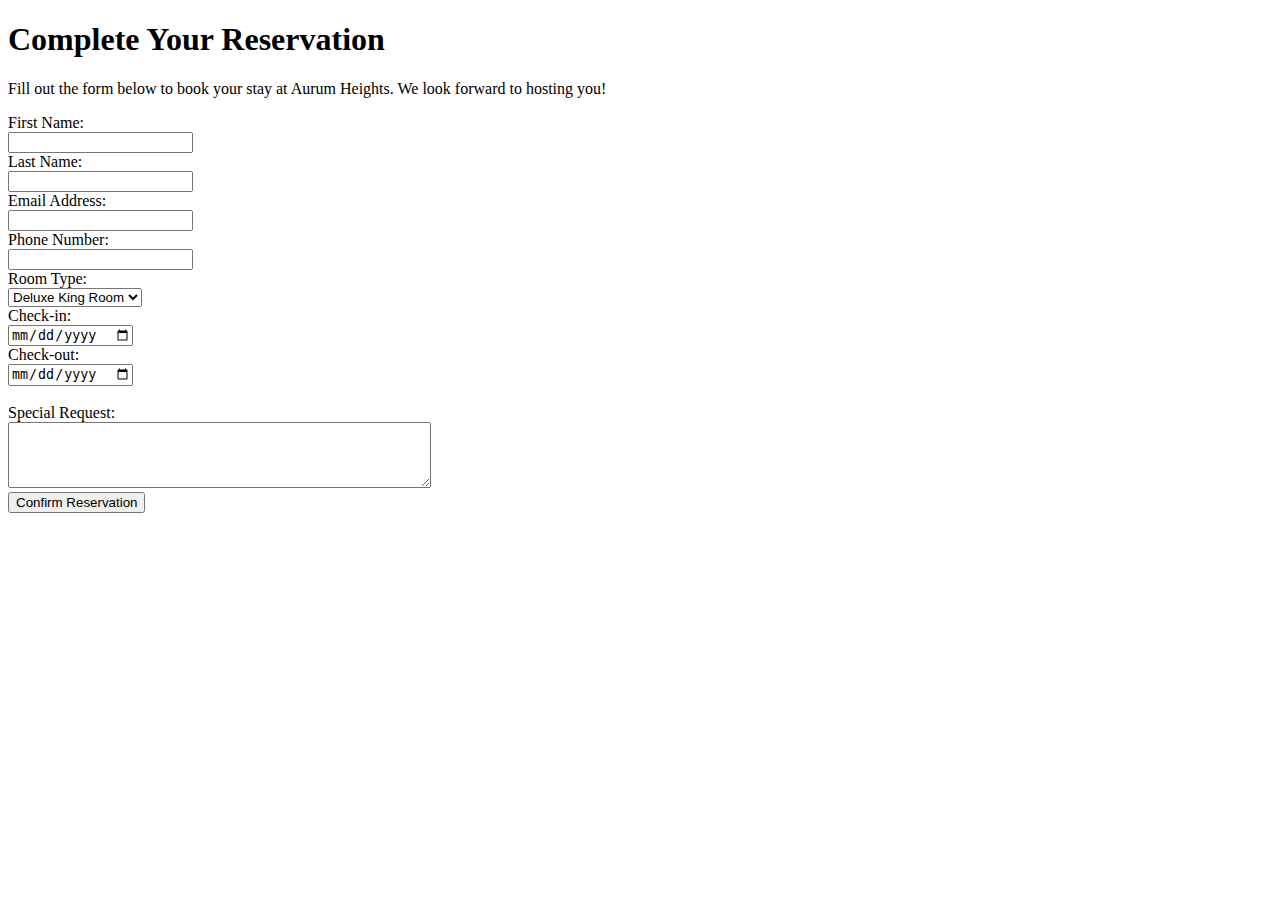
<file: task2/book.html>
<!doctype html>
<html lang="en">
  <head>
    <meta charset="UTF-8" />
    <meta name="viewport" content="width=device-width, initial-scale=1.0" />
    <title>Make a reservation</title>
  </head>
  <body>
    <header>
      <h1>Complete Your Reservation</h1>
      <p>
        Fill out the form below to book your stay at Aurum Heights. We look
        forward to hosting you!
      </p>
    </header>

    <form action="formComplete.html">
      <label for="fname"> First Name: </label> <br />
      <input type="text" id="fname" name="fname" required />
      <br />
      <label for="lname"> Last Name: </label> <br />
      <input type="text" id="fname" name="fname" required />
      <br />
      <label for="email"> Email Address: </label> <br />
      <input type="email" id="email" name="email" required />
      <br />
      <label for="phone"> Phone Number: </label> <br />
      <input type="tel" id="phone" name="phone" required />
      <br />
      <label for="room">Room Type:</label> <br />
      <select id="room" name="room" required>
        <option value="deluxe-king">Deluxe King Room</option>
        <option value="aurum-suite">Aurum Suite</option>
        <option value="garden-loft">Garden Loft</option>
        <option value="executive-queen">Executive Queen</option>
      </select>
      <br />

      <div>
        <label for="checkin">Check-in:</label> <br />
        <input type="date" id="checkin" name="checkin" required />
        <br />
        <label for="checkout">Check-out:</label> <br />
        <input type="date" id="checkout" name="checkout" required />
      </div>

      <br />

      <label for="request">Special Request:</label>
      <br />
      <textarea id="request" name="request" rows="4" cols="50"></textarea>
      <br />

      <input type="hidden" name="_redirect" value="formComplete.html" />

      <input type="submit" value="Confirm Reservation" />
    </form>
  </body>
</html>
</file>
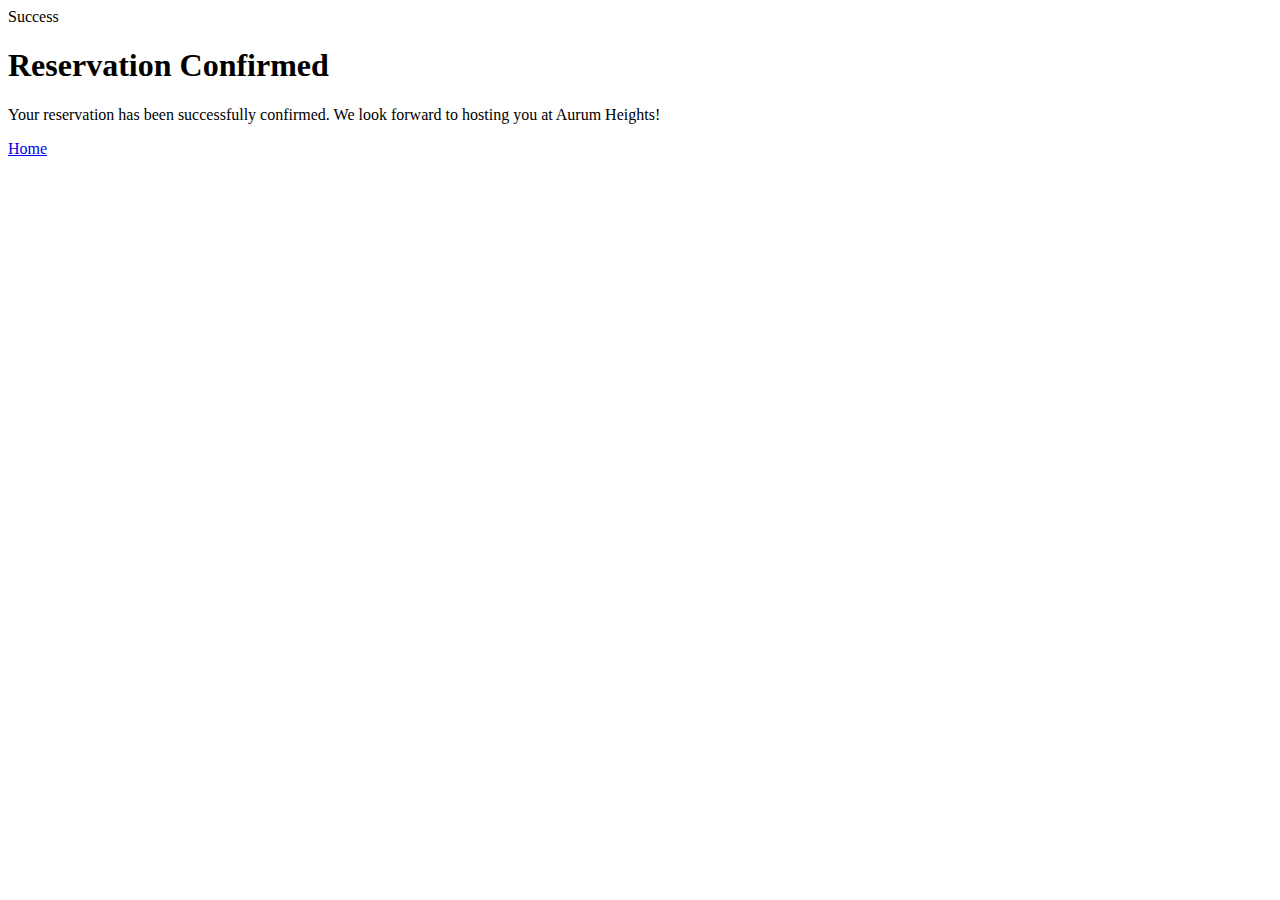
<file: task3/formComplete.html>
<!doctype html>
<html lang="en">
  <head>
    <meta charset="UTF-8" />
    <meta name="viewport" content="width=device-width, initial-scale=1.0" />
    <title>Reservation Confirmed</title>
  </head>
  <body>
    <span>Success</span>
    <h1>Reservation Confirmed</h1>
    <p>
      Your reservation has been successfully confirmed. We look forward to
      hosting you at Aurum Heights!
    </p>
    <a href="index.html">Home</a>
  </body>
</html>
</file>
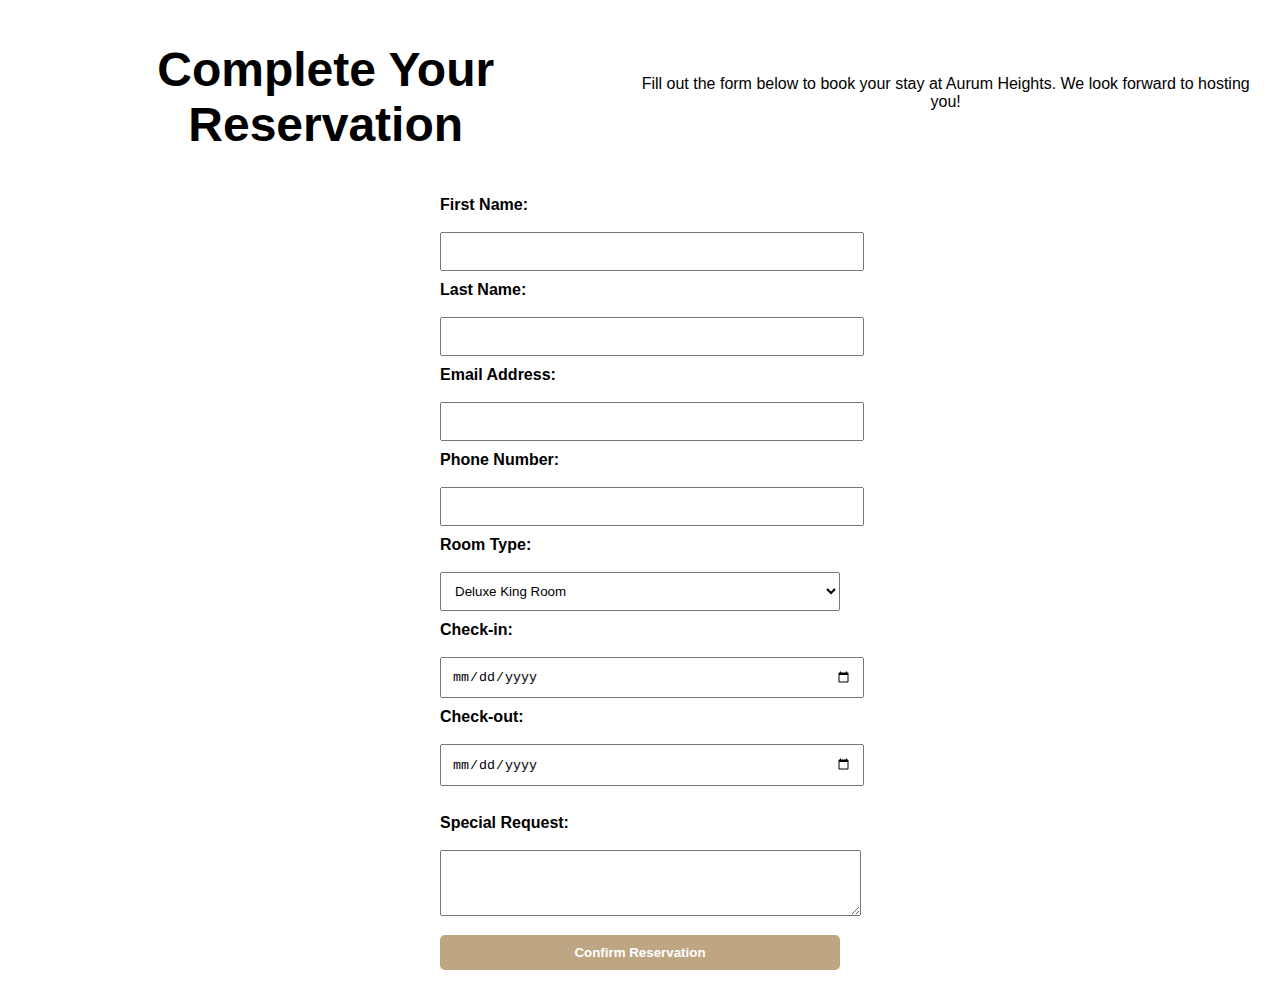
<file: task4/book.html>
<!doctype html>
<html lang="en">
  <head>
    <meta charset="UTF-8" />
    <meta name="viewport" content="width=device-width, initial-scale=1.0" />
    <title>Make a reservation</title>

    <link rel="stylesheet" href="styles.css" />
  </head>
  <body>
    <header>
      <h1>Complete Your Reservation</h1>
      <p>
        Fill out the form below to book your stay at Aurum Heights. We look
        forward to hosting you!
      </p>
    </header>

    <form action="formComplete.html">
      <label for="fname"> First Name: </label> <br />
      <input type="text" id="fname" name="fname" required />
      <br />
      <label for="lname"> Last Name: </label> <br />
      <input type="text" id="fname" name="fname" required />
      <br />
      <label for="email"> Email Address: </label> <br />
      <input type="email" id="email" name="email" required />
      <br />
      <label for="phone"> Phone Number: </label> <br />
      <input type="tel" id="phone" name="phone" required />
      <br />
      <label for="room">Room Type:</label> <br />
      <select id="room" name="room" required>
        <option value="deluxe-king">Deluxe King Room</option>
        <option value="aurum-suite">Aurum Suite</option>
        <option value="garden-loft">Garden Loft</option>
        <option value="executive-queen">Executive Queen</option>
      </select>
      <br />

      <div>
        <label for="checkin">Check-in:</label> <br />
        <input type="date" id="checkin" name="checkin" required />
        <br />
        <label for="checkout">Check-out:</label> <br />
        <input type="date" id="checkout" name="checkout" required />
      </div>

      <br />

      <label for="request">Special Request:</label>
      <br />
      <textarea id="request" name="request" rows="4" cols="50"></textarea>
      <br />

      <input type="hidden" name="_redirect" value="formComplete.html" />

      <input type="submit" value="Confirm Reservation" />
    </form>
  </body>
</html>
</file>
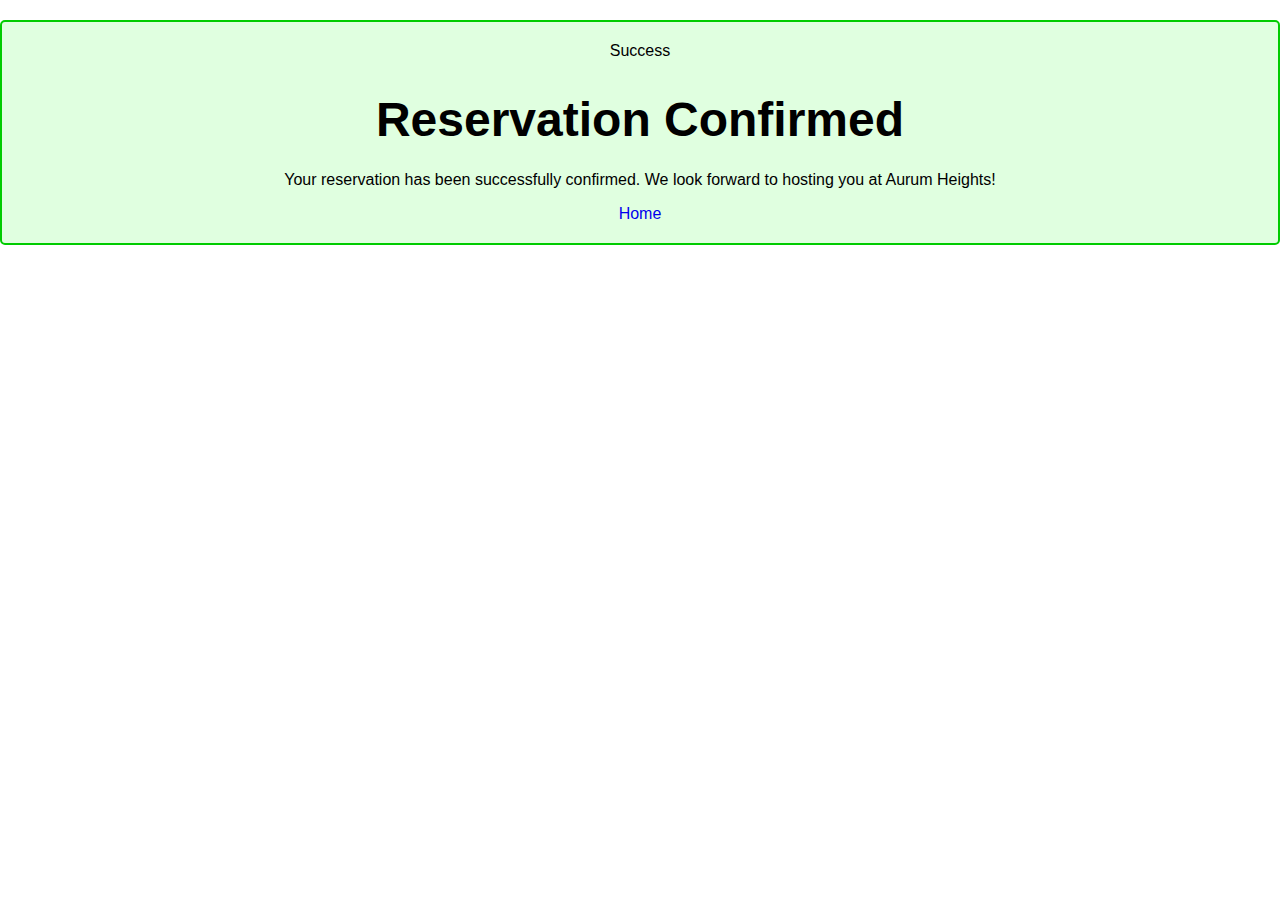
<file: task4/formComplete.html>
<!doctype html>
<html lang="en">
  <head>
    <meta charset="UTF-8" />
    <meta name="viewport" content="width=device-width, initial-scale=1.0" />
    <title>Reservation Confirmed</title>

    <link rel="stylesheet" href="styles.css" />
  </head>
  <body>
    <section id="confirmation">
      <span>Success</span>
      <h1>Reservation Confirmed</h1>
      <p>
        Your reservation has been successfully confirmed. We look forward to
        hosting you at Aurum Heights!
      </p>
      <a href="index.html">Home</a>
    </section>
  </body>
</html>
</file>
<file: task4/styles.css>
body {
  margin: 0;
  font-family: Arial, sans-serif;
  padding: 0;
}

header {
  padding: 10px 20px;
  text-align: center;

  display: flex;
  justify-content: space-between;
  align-items: center;
}

.logo {
  font-size: 1.5em;
  font-weight: bold;
  color: #bea683;
}

.book-btn {
  display: inline-block;
  padding: 10px 20px;
  text-align: center;
  background-color: #bea683;
  color: white;
  text-decoration: none;
  border-radius: 5px;
  font-weight: bold;  
}

.book-btn:hover, .book-btn:active {
  background-color: #a1886f;
}

nav {
  display: flex;
  gap: 10px;
  justify-content: center;
  align-items: center;
}

nav a {
  margin: 0 15px;
  color: #333;
  font-weight: bold;
}

nav a:hover {
  color: #bea683;
}

section {
  padding: 10px 20px;
}

a {
  text-decoration: none;
}

h1 {
  font-size: 3em;
  margin-bottom: 0.5em;
}

h2 {
  font-size: 2em;
  margin-bottom: 0.5em;
  text-align: center;
}

hr {
  border: none;
  border-top: 3px solid #bea683;
  margin: 20px 0;
  width: 200px;
  margin-left: auto;
  margin-right: auto;
}

#hero {
  background-image: url('./images/dylan-calluy-8BYahZcwYgI-unsplash.jpg');
  background-size: cover;
  background-position: center;
  height: 100vh;
 
  color: white;
  text-align: center;
  padding: 0 20px;

  position: relative;
  display: flex;
  flex-direction: column;
  justify-content: center;
  align-items: center;
}

#hero .bg-opacity {
  position: absolute;
  top: 0;
  left: 0;
  width: 100%;
  height: 100%;
  background-color: rgba(0, 0, 0, 0.4);
  z-index: 1;
}

#hero .hero-tag {
  font-size: 1.5em;
  font-weight: 700;
  margin-top: 20vh;
  margin-bottom: 0.5em;
  
  background-color: rgba(255, 255, 255, 0.6);
  padding: 5px 10px;
  border-radius: 20px;
}

#hero .hero-content {
  z-index: 2;
}

#hero h1 {
  font-size: 5em;
  max-width: 800px;
  margin: 0 auto;
  margin-bottom: 0.2em;
}

#hero p {
  font-size: 1.5em;
  max-width: 600px;
  margin: 0 auto;
}

#hero .hero-book-btn {
  margin-top: 20px;
  width: 300px;
  display: inline-block;
  padding: 15px 0;
  text-align: center;
  background-color: #bea683;
  color: white;
  text-decoration: none;
  border-radius: 5px;
  font-weight: bold; 
}


/* ABOUT - HOMEPAGE */
#about p {
  max-width: 1000px;
  margin: 0 auto;
  text-align: center;
  font-size: 1.2em;
  line-height: 1.6em;
}



footer {
  text-align: center;
  padding: 10px 20px;
  background-color: #f1f1f1;
}


/* Book a Stay  */
form {
  max-width: 400px;
  margin: 0 auto;
  padding-bottom: 20px;
}

label {
  font-weight: bold;
  display: block;
  margin-top: 10px;
}

input, select{
  width: 100%;
  padding: 10px;
}
 
input[type="submit"] {
  background-color: #bea683;
  color: white;
  border: none;
  border-radius: 5px;
  font-weight: bold;
  margin-top: 15px;
  cursor: pointer;
}


/* Confirmation */
#confirmation {
  text-align: center;
  padding: 20px;
  background-color: #e0ffe0;
  border: 2px solid #00cc00;
  border-radius: 5px;
  margin-top: 20px;
}
</file>
